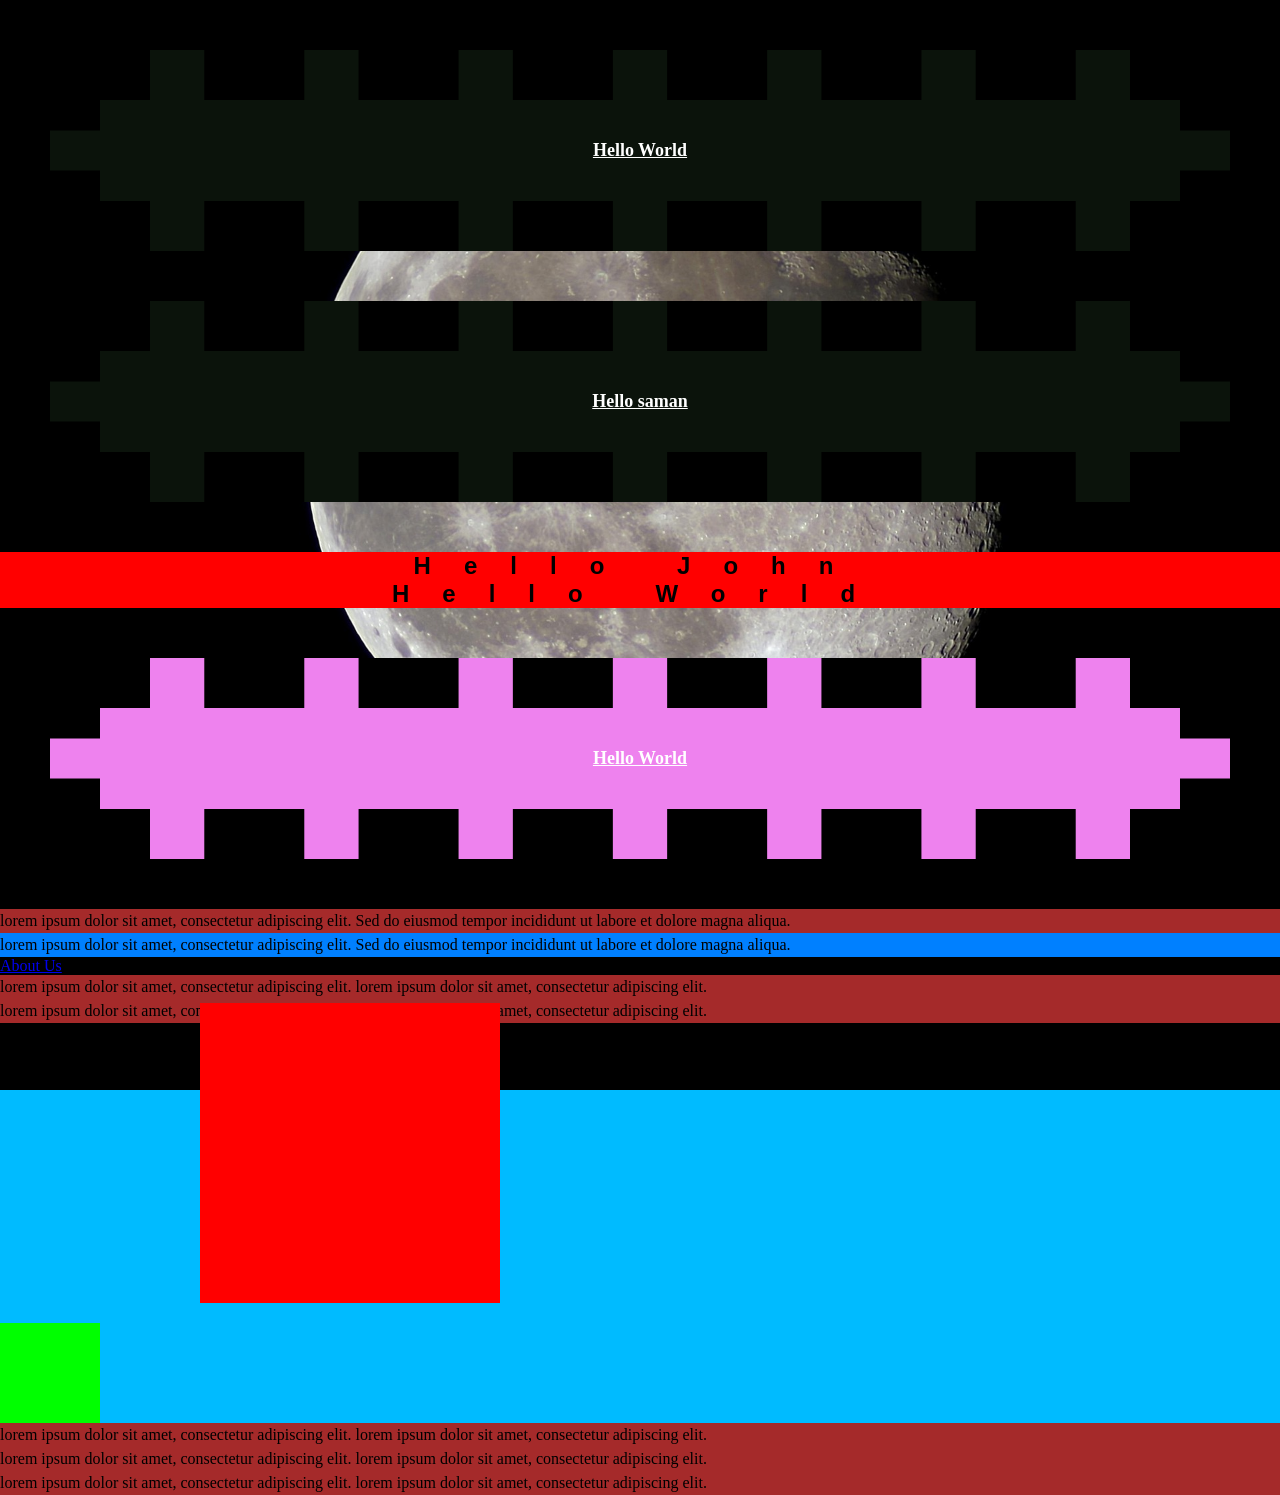
<file: index.html>
<!DOCTYPE html>
<html lang="en">

<head>
    <meta charset="UTF-8">
    <meta name="viewport" content="width=device-width, initial-scale=1.0">
    <title>Document</title>
    <link rel="stylesheet" href="css/style.css">
</head>

<body>

    <h1 >Hello World</h1> 
    <h1>Hello saman</h1>
    <h2 class="b-class">Hello John</h2>
    <h2 class="b-class">Hello World</h2>
    <h1 style="background-color: violet;">Hello World</h1>
    <p>lorem ipsum dolor sit amet,
        consectetur adipiscing elit. Sed do eiusmod tempor incididunt ut labore
        et dolore magna aliqua.</p>

    <p id="p-background">lorem ipsum dolor sit amet, consectetur 
        adipiscing elit. Sed do eiusmod tempor incididunt ut labore et dolore magna aliqua.</p>

    <a href="about.html">About Us</a>

    <p>lorem ipsum dolor sit amet, consectetur 
        adipiscing elit. lorem ipsum dolor sit amet, consectetur 
        adipiscing elit.</p>

    <p>lorem ipsum dolor sit amet, consectetur 
        adipiscing elit. lorem ipsum dolor sit amet, consectetur 
        adipiscing elit.</p>
    
    <div id="box1"></div>
    <div id="box2"></div>
    
    <p>lorem ipsum dolor sit amet, consectetur 
        adipiscing elit. lorem ipsum dolor sit amet, consectetur 
        adipiscing elit.</p>

    <p>lorem ipsum dolor sit amet, consectetur 
        adipiscing elit. lorem ipsum dolor sit amet, consectetur 
        adipiscing elit.</p>

    <p>lorem ipsum dolor sit amet, consectetur 
        adipiscing elit. lorem ipsum dolor sit amet, consectetur 
        adipiscing elit.</p>

</body>

</html>
</file>
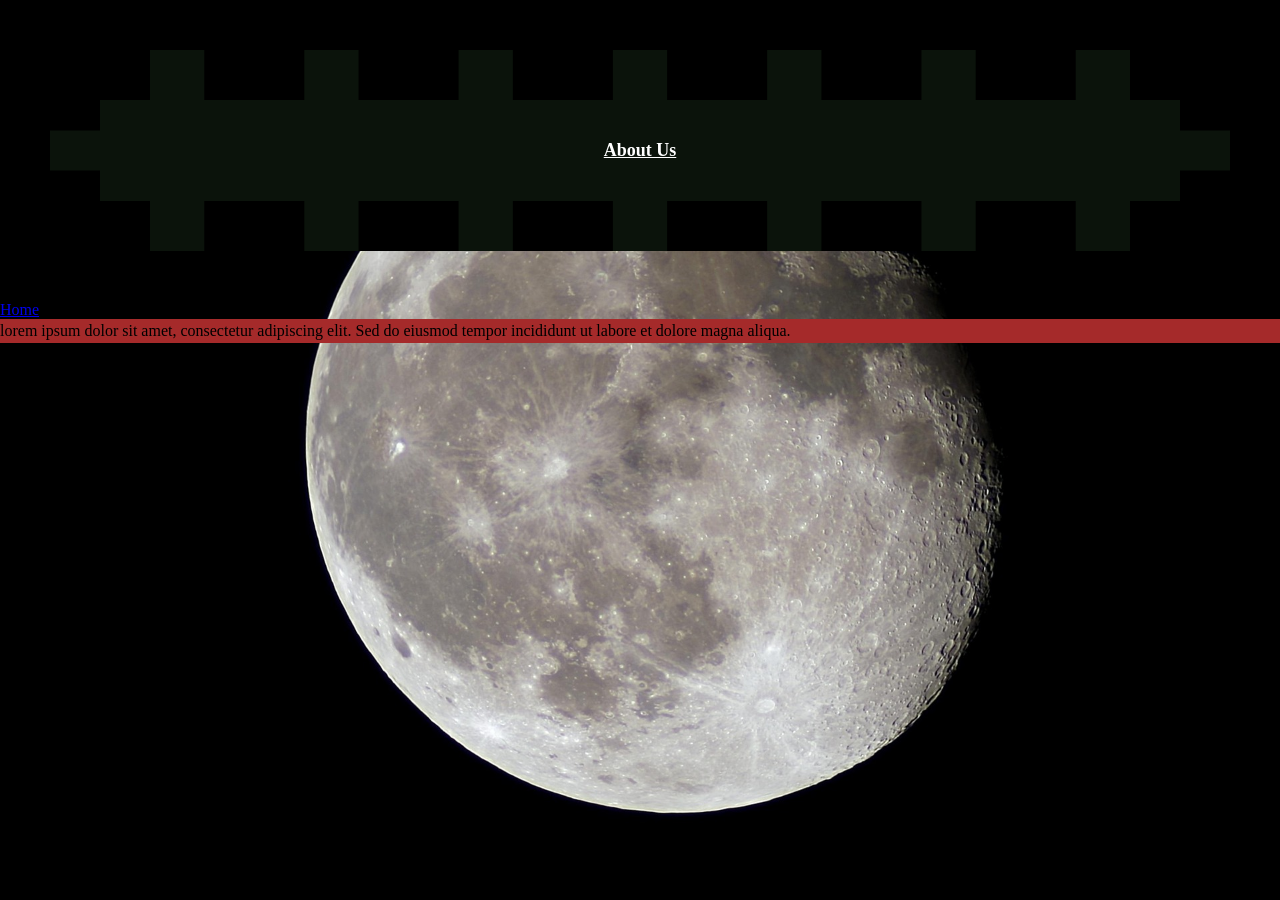
<file: about.html>
<!DOCTYPE html>
<html lang="en">
<head>
    <meta charset="UTF-8">
    <meta name="viewport" content="width=device-width, initial-scale=1.0">
    <title>Document</title>
    <link rel="stylesheet" href="css/style.css">
</head>
<body>

    <h1>About Us</h1>

    <a href="index.html">Home</a>
    <p>lorem ipsum dolor sit amet, consectetur 
        adipiscing elit. Sed do eiusmod tempor incididunt ut labore et dolore magna aliqua.</p>
    
</body>
</html>
</file>
<file: css/style.css>
h1 {
            
            font-size: large;
            background-color: rgb(11, 19, 11);
            color: white;
            text-align: center;
            text-decoration: underline;
            padding: 40px; 

            /* padding-bottom: 20px;
            padding-top: 20px;
            padding-left: 20px;
            padding-right: 20px; */

            /* padding: 20px 20px 20px 20px; */

            border: 50px solid black;
            border-radius: 50px;
            border-style: dashed;
            
            margin: 50px;
        }
    
        p {
            font-size: 1em;
            line-height: 1.5;
            background-color: brown;
        }

        body {
            background-color: rgb(0, 187, 255);
        }

        .b-class{
            letter-spacing: 2cap;
            font-family:  'Segoe UI', Tahoma, Geneva, Verdana, sans-serif, 'Lucida Sans', 'Lucida Sans Regular', 'Lucida Grande', 'Lucida Sans Unicode', Geneva, Verdana, sans-serif;
            background-color: rgb(255, 0, 0);
            text-align: center;
        }

        #p-background{
            background-color: rgb(0, 128, 255);
        }

        * {
            margin: 0;
            padding: 0;
        }

        body {
            background-image: url('img/marmixer-moon-8855057_1920.jpg') ;
            background-repeat: no-repeat;
            background-size: cover; 
            background-attachment: fixed; 
            background-position: center;
        }

        #box1{
            width: 300px;
            height: 300px;
            background-color: rgb(255, 0, 0);
            position: relative;
            bottom: 20px;
            left: 200px;
        }

        #box2{
            width: 100px;
            height: 100px;
            background-color: rgb(0, 255, 0);
        }
</file>
